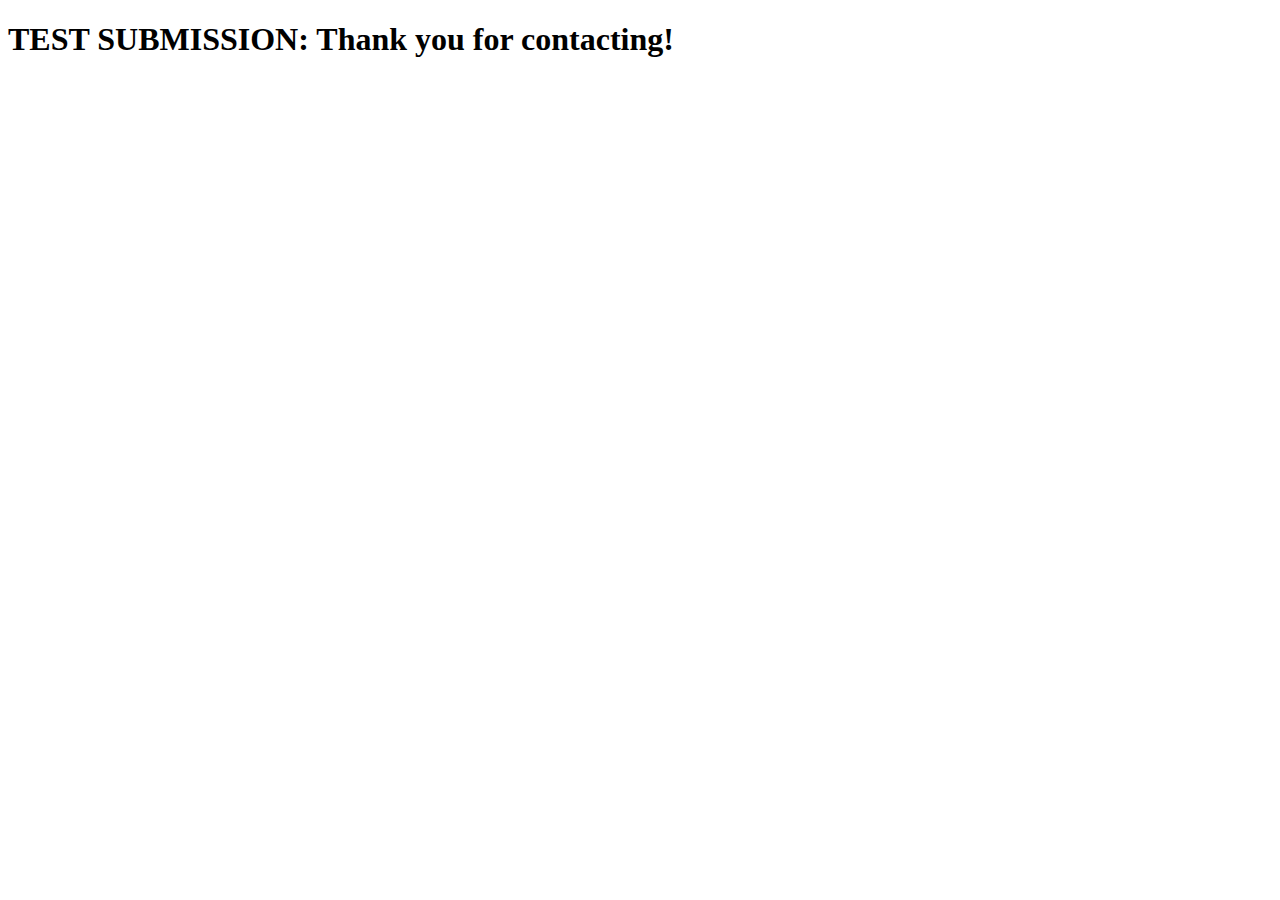
<file: formsubmit.html>
<!DOCTYPE html>
<html lang="en">
<head>
    <meta charset="UTF-8">
    <meta name="viewport" content="width=device-width, initial-scale=1.0">
    <title> Thank you! </title>
</head>
<body>
    <h1> TEST SUBMISSION: Thank you for contacting! </h1>

</body>
</html>
</file>
